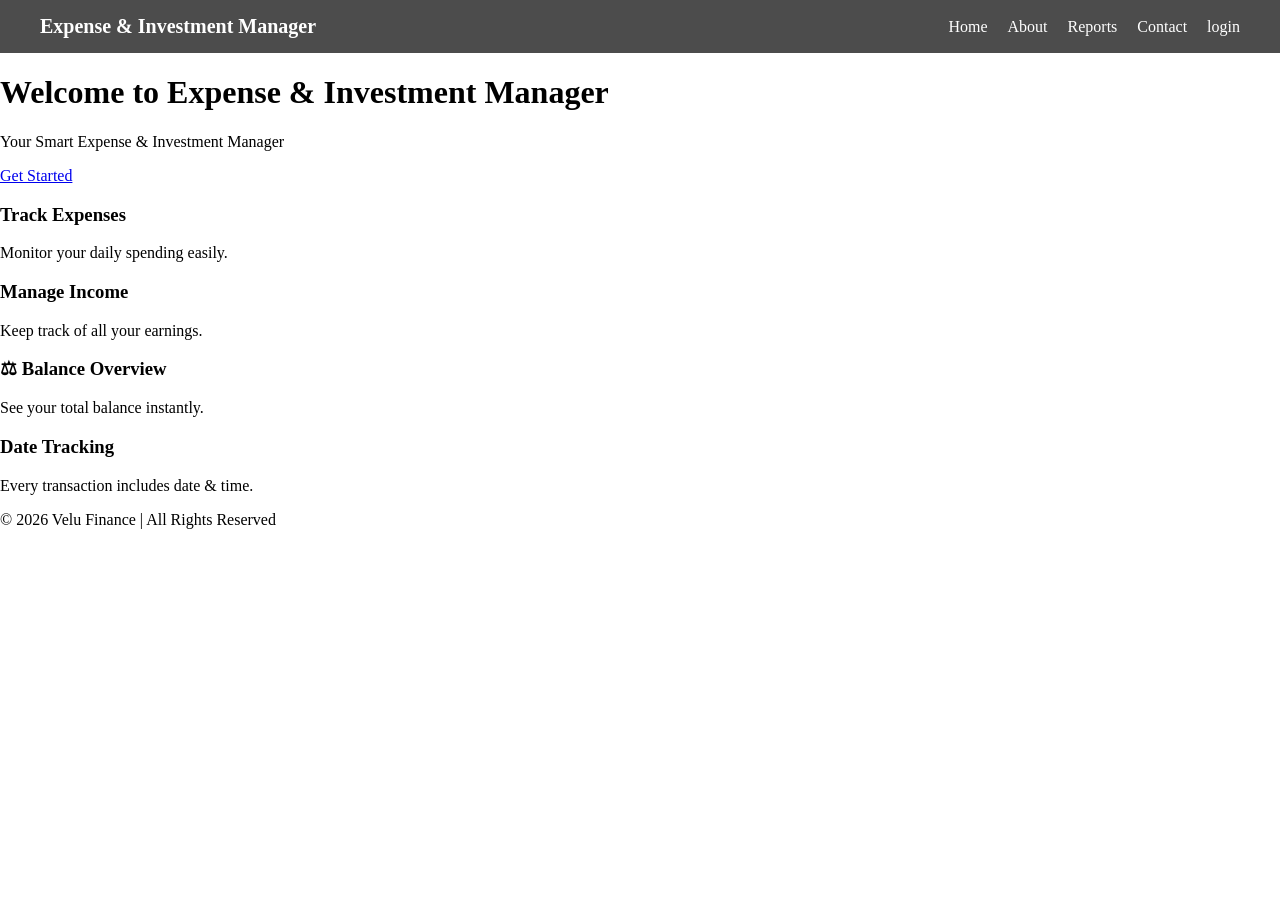
<file: index.html>
<!DOCTYPE html>
<html lang="en">
<head>
    <meta charset="UTF-8">
    <meta name="viewport" content="width=device-width, initial-scale=1.0">
    <title>Expense & Investment Manager - Home</title>

    <style>
/* Reset default spacing */
body {
    margin: 0;
    padding: 0;
}

/* Navbar */
.navbar {
    display: flex;
    justify-content: space-between;
    align-items: center;
    background: rgba(0, 0, 0, 0.7);
    padding: 15px 40px;
    width: 100%;
    box-sizing: border-box; /* prevents overflow */
    position: sticky;
    top: 0;
}

/* Logo */
.logo {
    color: #fff;
    font-size: 20px;
    font-weight: bold;
}

/* Nav links */
.nav-links {
    list-style: none;
    display: flex;
    gap: 20px;
    margin: 0;
    padding: 0;
}

.nav-links li a {
    text-decoration: none;
    color: #fff;
    font-size: 16px;
    transition: 0.3s;
}

.nav-links li a:hover {
    color: #4CAF50;
}
    </style>
</head>
<body>

    <!-- Navbar -->
<nav class="navbar">
    <div class="logo">Expense & Investment Manager</div>
    <ul class="nav-links">
         <li><a href="index.html">Home</a></li>
        <li><a href="about.html">About</a></li>
        <li><a href="report.html">Reports</a></li>
        <li><a href="contact.html">Contact</a></li>
        <li><a href="login.html">login</a></li>
    </ul>
</nav>
    <!-- Hero Section -->
    <div class="hero">
        <h1>Welcome to Expense & Investment Manager</h1>
        <p>Your Smart Expense & Investment Manager</p>

        <a href="home.html" class="btn">Get Started</a>
    </div>

    <!-- Features Section --> 
    
    <div class="features">

        <div class="feature-box">
            <h3> Track Expenses</h3>
            <p>Monitor your daily spending easily.</p>
        </div>

        <div class="feature-box">
            <h3> Manage Income</h3>
            <p>Keep track of all your earnings.</p>
        </div>

        <div class="feature-box">
            <h3>⚖ Balance Overview</h3>
            <p>See your total balance instantly.</p>
        </div>

        <div class="feature-box">
            <h3> Date Tracking</h3>
            <p>Every transaction includes date & time.</p>
        </div>

    </div>
    <!-- Footer -->
    <footer>
        <p>© 2026 Velu Finance | All Rights Reserved</p>
    </footer>

</body>
</html>
</file>
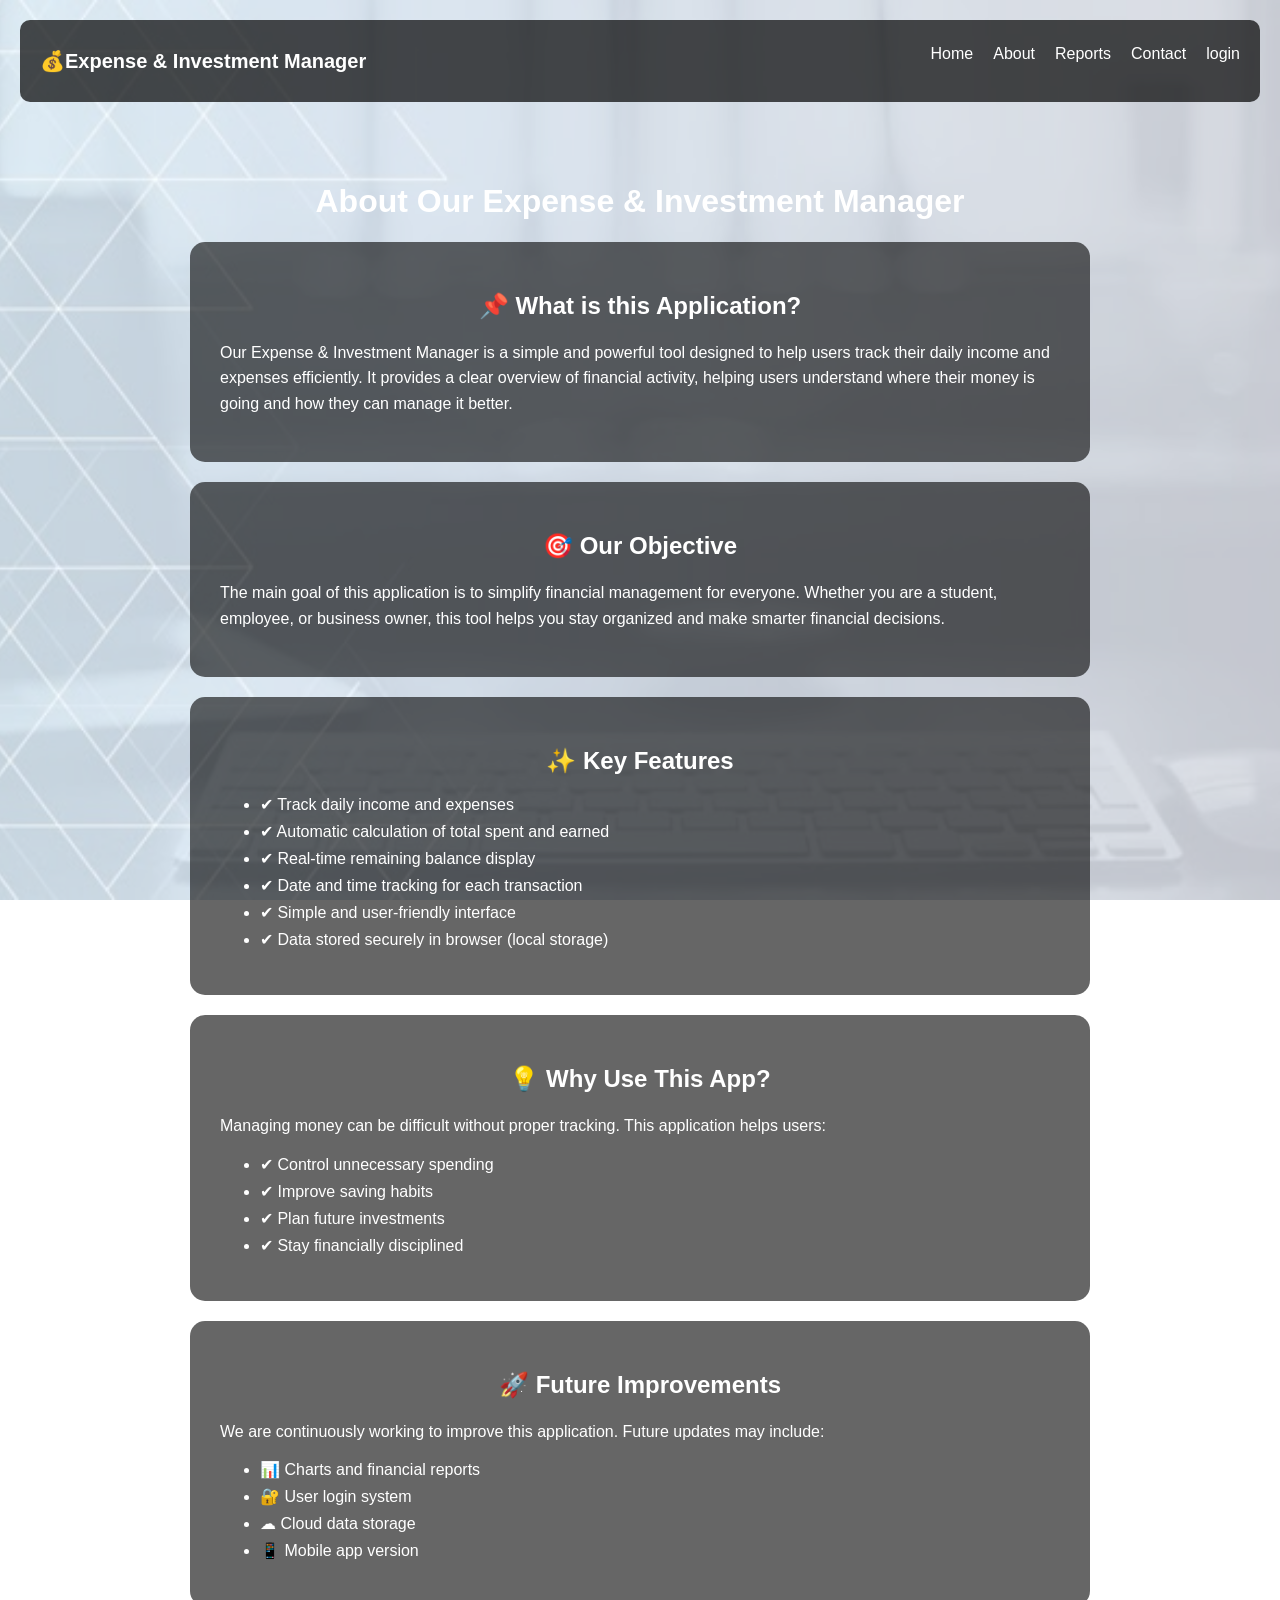
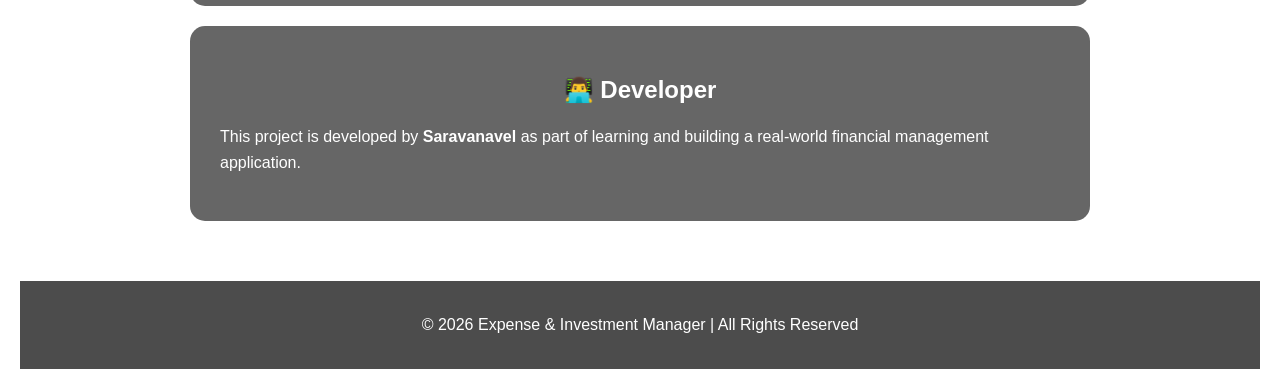
<file: about.html>
<!DOCTYPE html>
<html lang="en">
<head>
    <meta charset="UTF-8">
    <meta name="viewport" content="width=device-width, initial-scale=1.0">
    <title>About - Expense & Investment Manager</title>

    <style>
        body {
            font-family: Arial, sans-serif;
            margin: 0;
            background: linear-gradient(to right, #667eea, #764ba2);
            color: white;
        }
        body {
    font-family: 'Poppins', Arial, sans-serif;
    margin: 0;
    padding: 20px;
    background: url('image/background.jpg') no-repeat center center fixed;
    background-size: cover;
    position: relative;
}

body::before {
    content: "";
    position: fixed;
    top: 0; left: 0;
    width: 100%; height: 100%;
    background: rgba(255, 255, 255, 0.7);
    z-index: -1;
}

        /* Navbar */
.navbar {
    display: flex;
    justify-content: space-between;
    align-items: center;
    background: rgba(0, 0, 0, 0.7);
    padding: 15px 20px;
    border-radius: 10px;
    margin-bottom: 20px;
}

.logo {
    color: #fff;
    font-size: 20px;
    font-weight: bold;
}

.nav-links {
    list-style: none;
    display: flex;
    gap: 20px;
}

.nav-links li a {
    text-decoration: none;
    color: #fff;
    font-size: 16px;
    transition: 0.3s;
}

.nav-links li a:hover {
    color: #4CAF50;
}


        /* Main Content */
        .container {
            padding: 40px;
            max-width: 900px;
            margin: auto;
        }

        .box {
            background: rgba(0,0,0,0.6);
            padding: 30px;
            border-radius: 15px;
            margin-bottom: 20px;
        }

        h1, h2 {
            text-align: center;
        }

        p {
            line-height: 1.6;
        }

        ul {
            margin-top: 10px;
        }

        li {
            margin-bottom: 8px;
        }

        /* Footer */
        footer {
            text-align: center;
            padding: 15px;
            background: rgba(0,0,0,0.7);
        }
    </style>
</head>
<body>

  <nav class="navbar">
    <div class="logo">💰Expense & Investment Manager</div>
    <ul class="nav-links">
        <li><a href="index.html">Home</a></li>
        <li><a href="about.html">About</a></li>
        <li><a href="report.html">Reports</a></li>
        <li><a href="contact.html">Contact</a></li>
        <li><a href="login.html">login</a></li>
    </ul>
</nav>
    <!-- Content -->
    <div class="container">

        <h1>About Our Expense & Investment Manager</h1>

        <div class="box">
            <h2>📌 What is this Application?</h2>
            <p>
                Our Expense & Investment Manager is a simple and powerful tool designed 
                to help users track their daily income and expenses efficiently. 
                It provides a clear overview of financial activity, helping users 
                understand where their money is going and how they can manage it better.
            </p>
        </div>

        <div class="box">
            <h2>🎯 Our Objective</h2>
            <p>
                The main goal of this application is to simplify financial management 
                for everyone. Whether you are a student, employee, or business owner, 
                this tool helps you stay organized and make smarter financial decisions.
            </p>
        </div>

        <div class="box">
            <h2>✨ Key Features</h2>
            <ul>
                <li>✔ Track daily income and expenses</li>
                <li>✔ Automatic calculation of total spent and earned</li>
                <li>✔ Real-time remaining balance display</li>
                <li>✔ Date and time tracking for each transaction</li>
                <li>✔ Simple and user-friendly interface</li>
                <li>✔ Data stored securely in browser (local storage)</li>
            </ul>
        </div>

        <div class="box">
            <h2>💡 Why Use This App?</h2>
            <p>
                Managing money can be difficult without proper tracking. 
                This application helps users:
            </p>
            <ul>
                <li>✔ Control unnecessary spending</li>
                <li>✔ Improve saving habits</li>
                <li>✔ Plan future investments</li>
                <li>✔ Stay financially disciplined</li>
            </ul>
        </div>

        <div class="box">
            <h2>🚀 Future Improvements</h2>
            <p>
                We are continuously working to improve this application. 
                Future updates may include:
            </p>
            <ul>
                <li>📊 Charts and financial reports</li>
                <li>🔐 User login system</li>
                <li>☁ Cloud data storage</li>
                <li>📱 Mobile app version</li>
            </ul>
        </div>

        <div class="box">
            <h2>👨‍💻 Developer</h2>
            <p>
                This project is developed by <strong>Saravanavel</strong> as part of learning 
                and building a real-world financial management application.
            </p>
        </div>

    </div>

    <!-- Footer -->
    <footer>
        <p>© 2026 Expense & Investment Manager | All Rights Reserved</p>
    </footer>

</body>
</html>
</file>
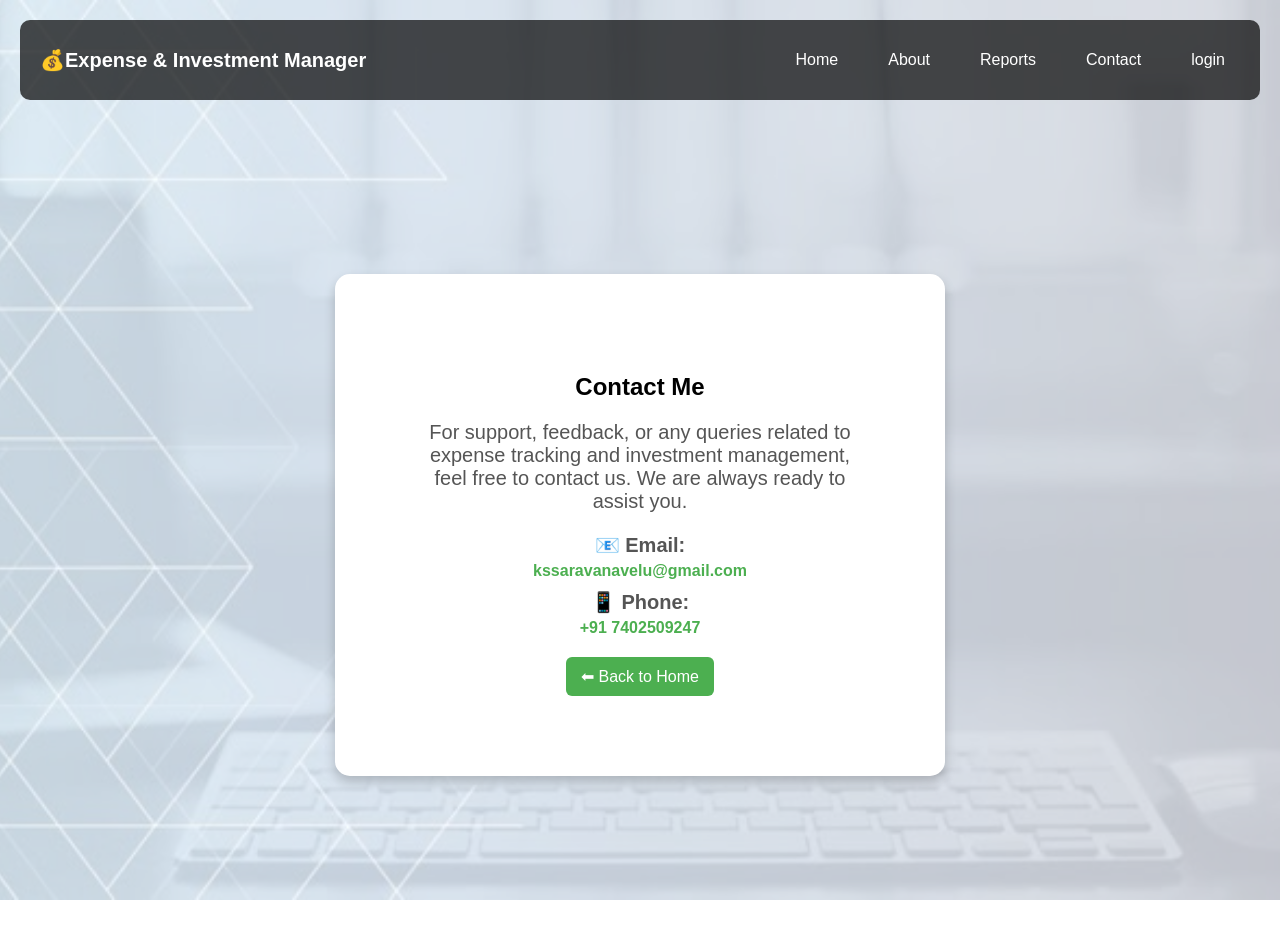
<file: contact.html>
<!DOCTYPE html>
<html lang="en">
<head>
    <meta charset="UTF-8">
    <meta name="viewport" content="width=device-width, initial-scale=1.0">
    <title>Contact -  Expense & Investment Manager</title>
  <!-- Navbar -->
  <nav class="navbar">
    <div class="logo">💰Expense & Investment Manager</div>
    <ul class="nav-links">
        <li><a href="index.html">Home</a></li>
        <li><a href="about.html">About</a></li>
        <li><a href="report.html">Reports</a></li>
        <li><a href="contact.html">Contact</a></li>
        <li><a href="login.html">login</a></li>
    </ul>
</nav>
    <style>
        body {
    font-family: 'Poppins', Arial, sans-serif;
    margin: 0;
    padding: 20px;
    background: url('image/background.jpg') no-repeat center center fixed;
    background-size: cover;
    position: relative;
}

body::before {
    content: "";
    position: fixed;
    top: 0; left: 0;
    width: 100%; height: 100%;
    background: rgba(255, 255, 255, 0.7);
    z-index: -1;
}

        /* Navbar */
        .navbar {
            background: rgba(0,0,0,0.7);
            padding: 15px;
            text-align: center;
        }

        .navbar a {
            color: white;
            text-decoration: none;
            margin: 0 15px;
            font-size: 18px;
        }

        .navbar a:hover {
            color: #4CAF50;
        }

        /* Contact Section */
        .contact-section {
            display: flex;
            justify-content: center;
            align-items: center;
            height: 90vh;
        }

        .contact-card {
            background: white;
            padding: 80px;
            border-radius: 15px;
            width: 450px;
            text-align: center;
            box-shadow: 0 6px 12px rgba(0,0,0,0.2);
        }

        .contact-card h2 {
            margin-bottom: 20px;
        }

        .contact-card p {
            color: #555;
            font-size: 20px;
        }

        .contact-info {
            margin-top: 20px;
        }

        .contact-info p {
            margin: 10px 0 5px;
            font-weight: bold;
        }

        .contact-info a {
            text-decoration: none;
            color: #4CAF50;
            font-weight: bold;
        }

        .contact-info a:hover {
            text-decoration: underline;
        }

        /* Button */
        .back-btn {
            margin-top: 20px;
            display: inline-block;
            padding: 10px 15px;
            background: #4CAF50;
            color: white;
            border-radius: 6px;
            text-decoration: none;
        }

        .back-btn:hover {
            background: #45a049;
        }
        /* Navbar */
.navbar {
    display: flex;
    justify-content: space-between;
    align-items: center;
    background: rgba(0, 0, 0, 0.7);
    padding: 15px 20px;
    border-radius: 10px;
    margin-bottom: 20px;
}

.logo {
    color: #fff;
    font-size: 20px;
    font-weight: bold;
}

.nav-links {
    list-style: none;
    display: flex;
    gap: 20px;
}

.nav-links li a {
    text-decoration: none;
    color: #fff;
    font-size: 16px;
    transition: 0.3s;
}

.nav-links li a:hover {
    color: #4CAF50;
}
    </style>
</head>
<body>

    <!-- Contact Section -->
    <div class="contact-section">
        <div class="contact-card">
            <h2>Contact Me</h2>

            <p>
                For support, feedback, or any queries related to expense tracking 
                and investment management, feel free to contact us. 
                We are always ready to assist you.
            </p>

            <div class="contact-info">
                <p>📧 Email:</p>
                <a href="mailto:kssaravanavelu@gmail.com">
                    kssaravanavelu@gmail.com
                </a>

                <p>📱 Phone:</p>
                <a href="tel:7402509247">
                    +91 7402509247
                </a>
            </div>

            <a href="index.html" class="back-btn">⬅ Back to Home</a>
        </div>
    </div>

</body>
</html>
</file>
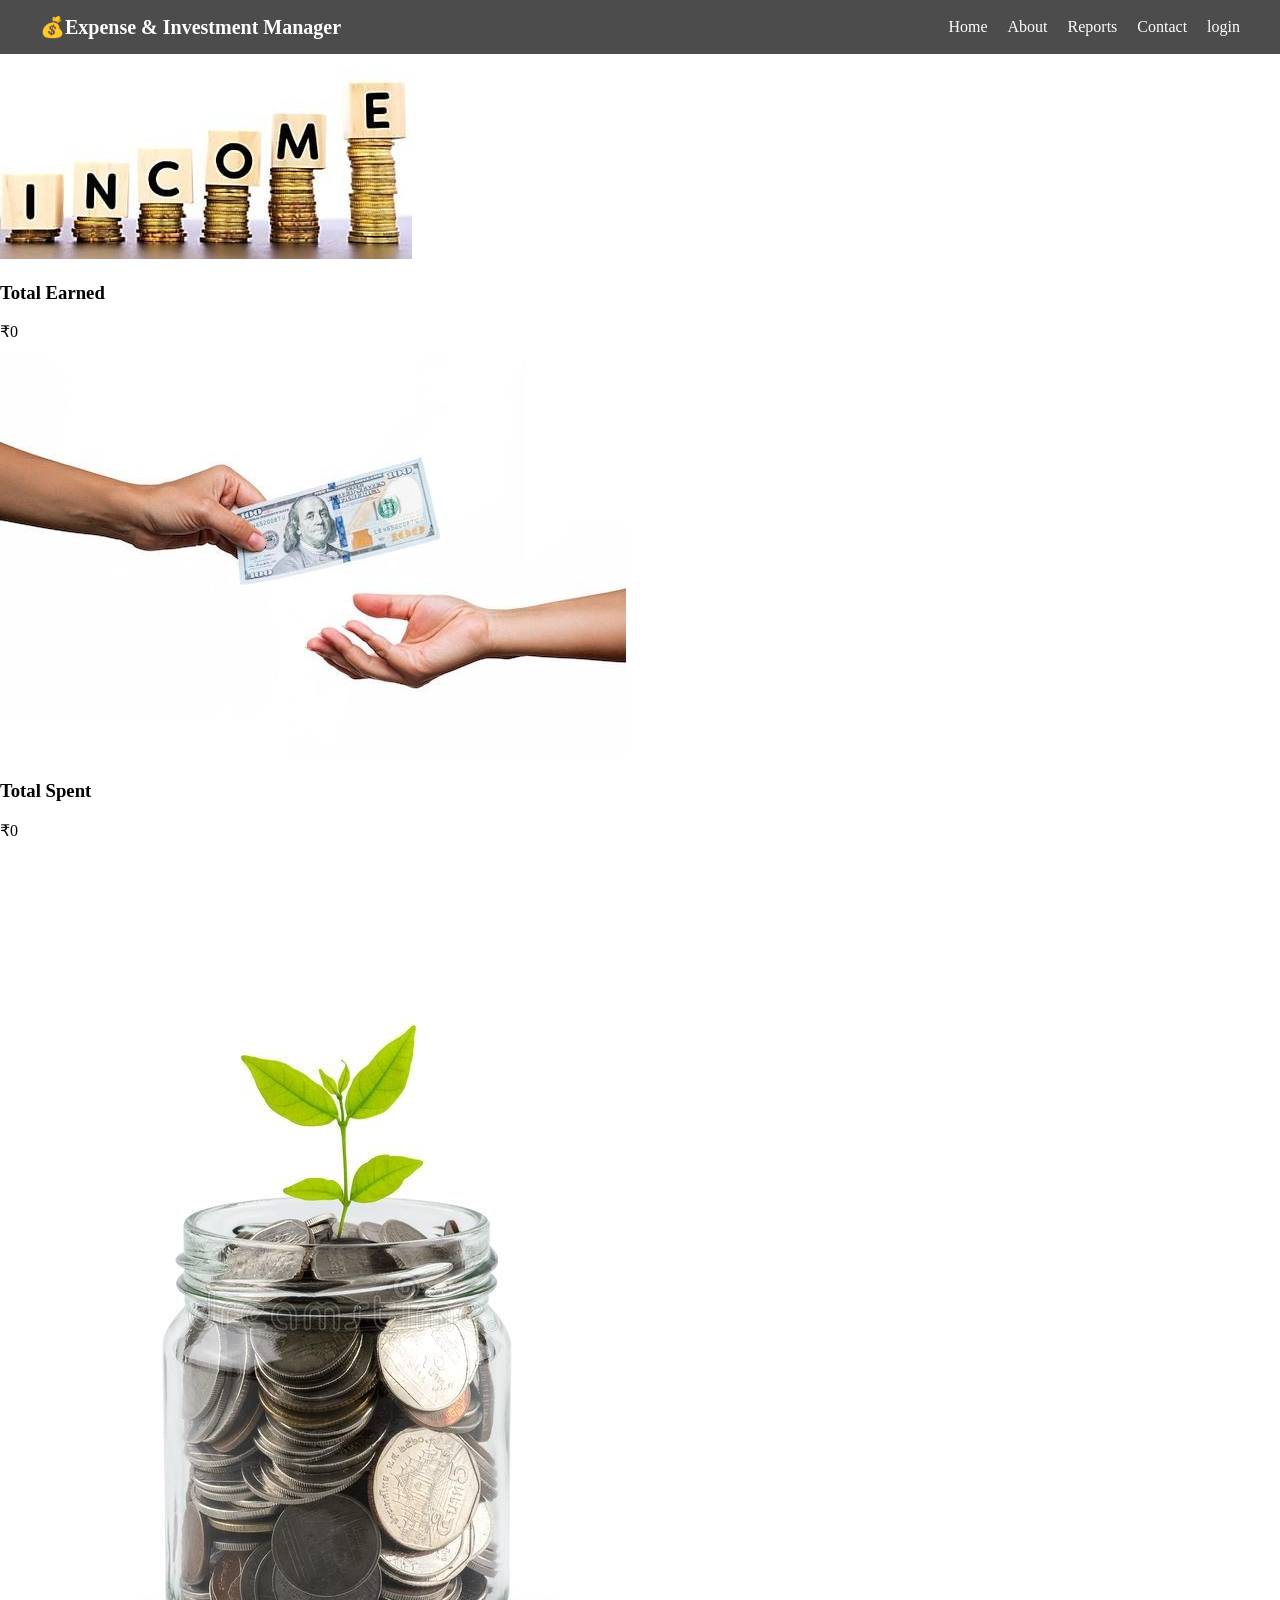
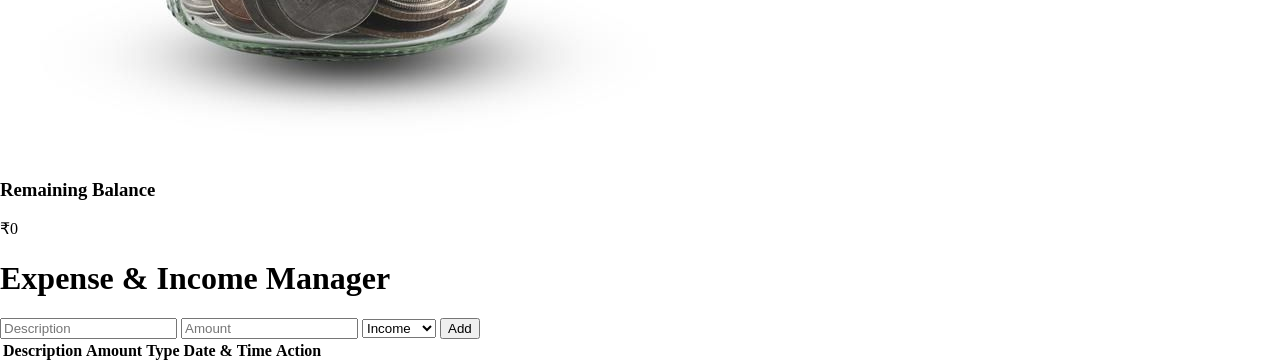
<file: home.html>
<!DOCTYPE html>
<html lang="en">
<head>
    <meta charset="UTF-8">
    <meta name="viewport" content="width=device-width, initial-scale=1.0">
    <nav class="navbar">
    <div class="logo">💰Expense & Investment Manager</div>
    <ul class="nav-links">
        <li><a href="index.html">Home</a></li>
        <li><a href="about.html">About</a></li>
        <li><a href="report.html">Reports</a></li>
        <li><a href="contact.html">Contact</a></li>
        <li><a href="login.html">login</a></li>
    </ul>
</nav>
    <title>Expense & Investment Manager</title>
    <link rel="stylesheet" href="style.css">
</head>
<body>
    <!-- Dashboard -->
    <div class="dashboard">
        <div class="card">
            <img src="image/income.jpg" alt="Income">
            <h3>Total Earned</h3>
            <p id="totalEarned">₹0</p>
        </div>
        <div class="card">
            <img src="image/spend.jpg" alt="Expense">
            <h3>Total Spent</h3>
            <p id="totalSpent">₹0</p>
        </div>
        <div class="card">
            <img src="image/balance.jpg" alt="Balance">
            <h3>Remaining Balance</h3>
            <p id="remainingBalance">₹0</p>
        </div>
    </div>

    <h1>Expense & Income Manager</h1>

    <!-- Transaction Form -->
    <form id="transactionForm">
        <input type="text" id="name" placeholder="Description" required>
        <input type="number" id="amount" placeholder="Amount" required>
        <select id="type">
            <option value="income">Income</option>
            <option value="expense">Expense</option>
        </select>
        <button type="submit">Add</button>
    </form>

    <!-- Transaction Table -->
    <table id="transactionTable">
        <thead>
            <tr>
                <th>Description</th>
                <th>Amount</th>
                <th>Type</th>
                <th>Date & Time</th>
                <th>Action</th>
            </tr>
        </thead>
        <tbody></tbody>
    </table>

    <script src="script.js"></script>
</body>
</html>
</file>
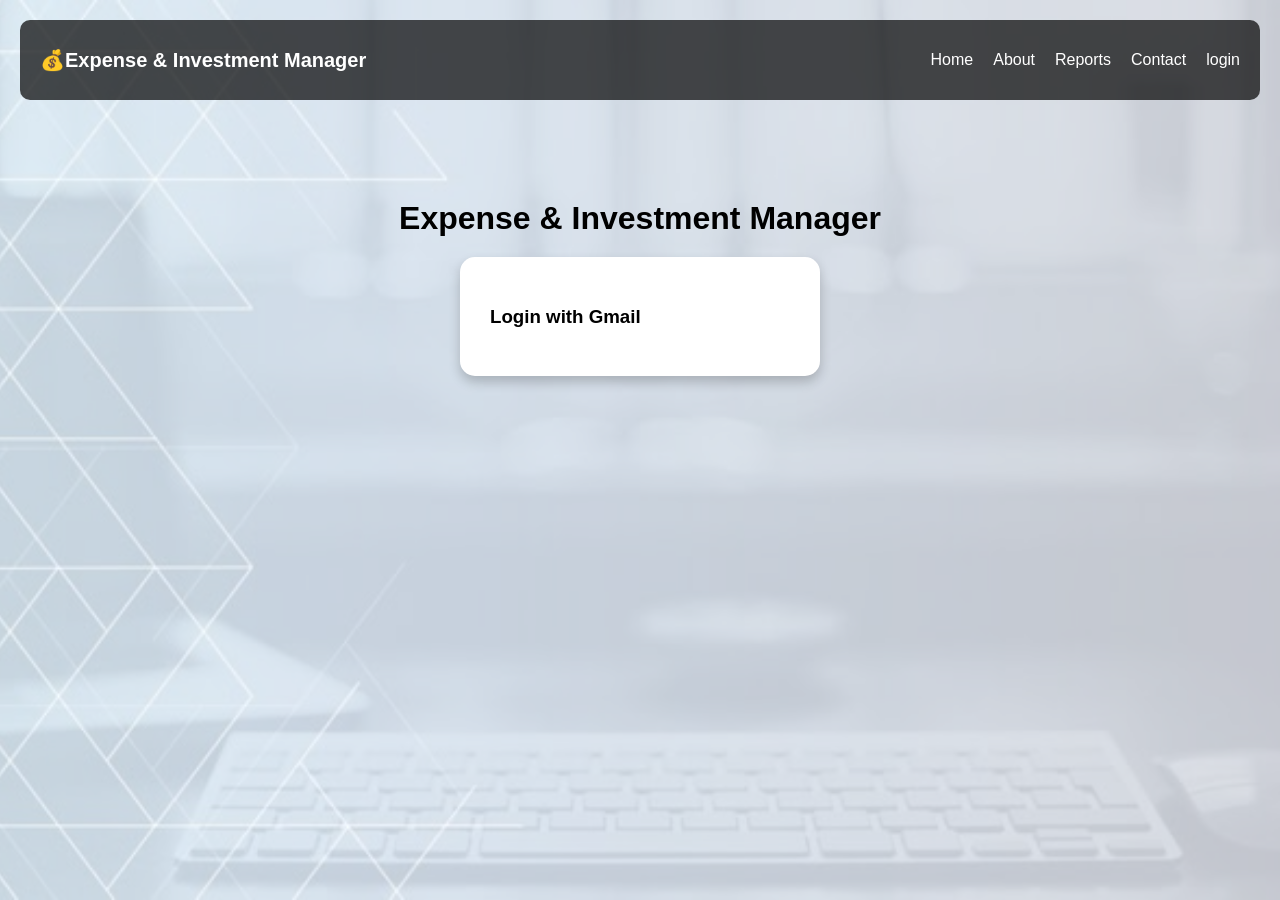
<file: login.html>
<!DOCTYPE html>
<html lang="en">
<head>
<meta charset="UTF-8">
<meta name="viewport" content="width=device-width, initial-scale=1.0">
<title>Expense & Investment Manager - Login</title>

  <nav class="navbar">
    <div class="logo">💰Expense & Investment Manager</div>
    <ul class="nav-links">
         <li><a href="index.html">Home</a></li>
        <li><a href="about.html">About</a></li>
        <li><a href="report.html">Reports</a></li>
        <li><a href="contact.html">Contact</a></li>
        <li><a href="login.html">login</a></li>
    </ul>
</nav>
<!-- Google Sign-In -->
<script src="https://accounts.google.com/gsi/client" async defer></script>

<style>
   body {
    font-family: 'Poppins', Arial, sans-serif;
    margin: 0;
    padding: 20px;
    background: url('image/background.jpg') no-repeat center center fixed;
    background-size: cover;
    position: relative;
}

body::before {
    content: "";
    position: fixed;
    top: 0; left: 0;
    width: 100%; height: 100%;
    background: rgba(255, 255, 255, 0.7);
    z-index: -1;
}


    .container {
        margin-top: 100px;
    }

    .card {
        background: white;
        color: black;
        padding: 30px;
        border-radius: 15px;
        width: 300px;
        margin: auto;
        box-shadow: 0 6px 12px rgba(0,0,0,0.2);
    }

    #userInfo img {
        border-radius: 50%;
        margin-top: 10px;
    }

    h1 {
        margin-bottom: 20px;
    }
    /* Navbar */
.navbar {
    display: flex;
    justify-content: space-between;
    align-items: center;
    background: rgba(0, 0, 0, 0.7);
    padding: 15px 20px;
    border-radius: 10px;
    margin-bottom: 20px;
}

.logo {
    color: #fff;
    font-size: 20px;
    font-weight: bold;
}

.nav-links {
    list-style: none;
    display: flex;
    gap: 20px;
}

.nav-links li a {
    text-decoration: none;
    color: #fff;
    font-size: 16px;
    transition: 0.3s;
}

.nav-links li a:hover {
    color: #4CAF50;
}

</style>
</head>

<body>

<div class="container">
   <center> <h1>Expense & Investment Manager</h1></center>

    <div class="card">
        <h3>Login with Gmail</h3>

        <!-- Google Login Button -->
        <div id="g_id_onload"
            data-client_id="YOUR_CLIENT_ID_HERE"
            data-callback="handleCredentialResponse">
        </div>

        <div class="g_id_signin"
            data-type="standard"
            data-size="large"
            data-theme="outline"
            data-text="sign_in_with"
            data-shape="pill">
        </div>

        <!-- User Info -->
        <div id="userInfo"></div>
    </div>
</div>

<script>
function handleCredentialResponse(response) {
    const data = parseJwt(response.credential);

    // Store user
    localStorage.setItem("user", JSON.stringify(data));

    showUser(data);
}

// Decode JWT
function parseJwt(token) {
    let base64Url = token.split('.')[1];
    let base64 = base64Url.replace(/-/g, '+').replace(/_/g, '/');
    let jsonPayload = decodeURIComponent(atob(base64).split('').map(function(c) {
        return '%' + ('00' + c.charCodeAt(0).toString(16)).slice(-2);
    }).join(''));

    return JSON.parse(jsonPayload);
}

// Show user info
function showUser(user) {
    document.getElementById("userInfo").innerHTML = `
        <p>👋 Welcome, <b>${user.name}</b></p>
        <img src="${user.picture}" width="60">
    `;
}

// Check if already logged in
const user = JSON.parse(localStorage.getItem("user"));
if(user) {
    showUser(user);
}
</script>

</body>
</html>
</file>
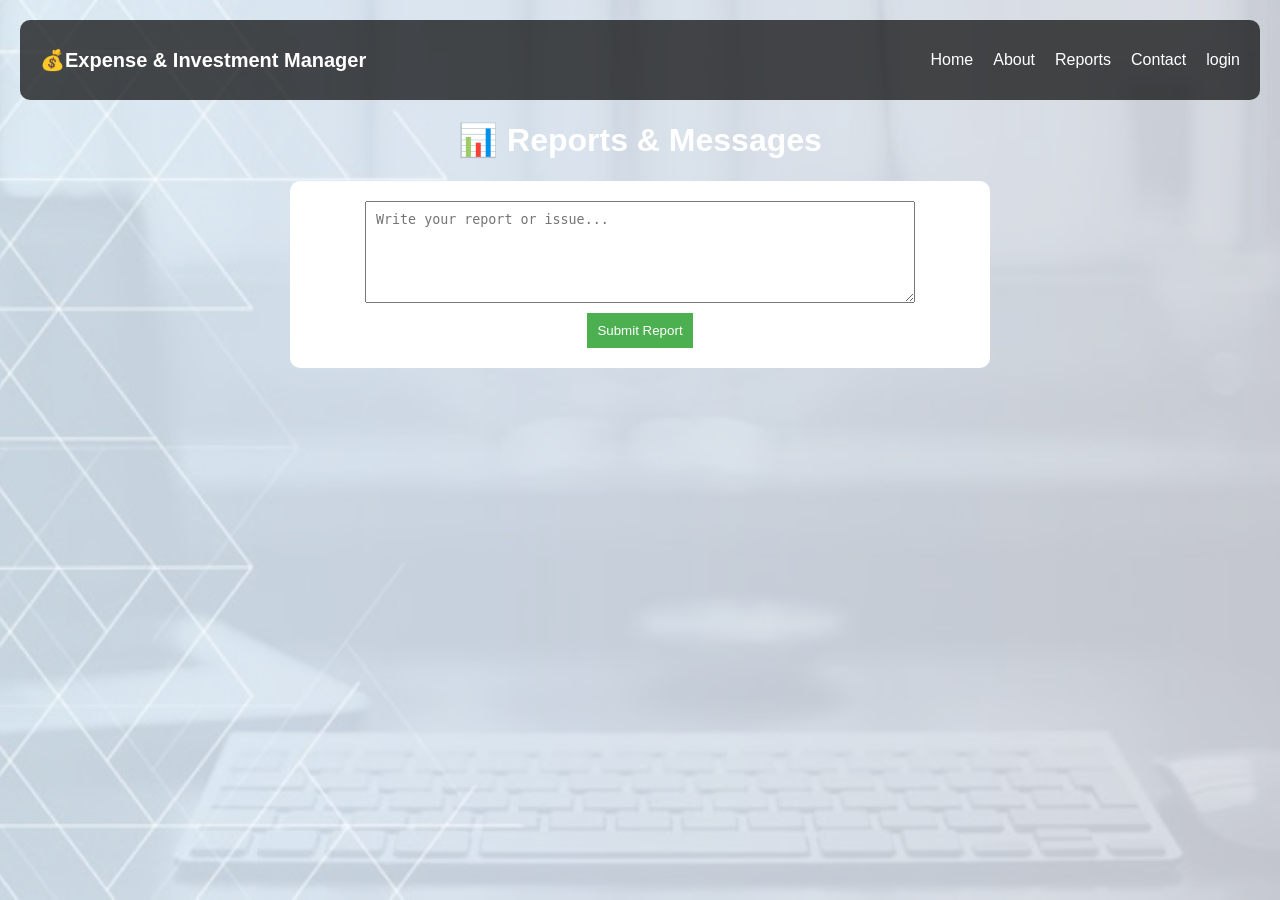
<file: report.html>
<!DOCTYPE html>
<html lang="en">
<head>
    <meta charset="UTF-8">
    <meta name="viewport" content="width=device-width, initial-scale=1.0">
    <title>Reports - Expense & Investment Manager</title>
 <!-- Navbar -->
  <nav class="navbar">
    <div class="logo">💰Expense & Investment Manager</div>
    <ul class="nav-links">
        <li><a href="index.html">Home</a></li>
        <li><a href="about.html">About</a></li>
        <li><a href="report.html">Reports</a></li>
        <li><a href="contact.html">Contact</a></li>
        <li><a href="login.html">login</a></li>
    </ul>
</nav>
    <style>
       body {
    font-family: 'Poppins', Arial, sans-serif;
    margin: 0;
    padding: 20px;
    background: url('image/background.jpg') no-repeat center center fixed;
    background-size: cover;
    position: relative;
}

body::before {
    content: "";
    position: fixed;
    top: 0; left: 0;
    width: 100%; height: 100%;
    background: rgba(255, 255, 255, 0.7);
    z-index: -1;
}

/* Navbar */
.navbar {
    display: flex;
    justify-content: space-between;
    align-items: center;
    background: rgba(0, 0, 0, 0.7);
    padding: 15px 20px;
    border-radius: 10px;
    margin-bottom: 20px;
}

.logo {
    color: #fff;
    font-size: 20px;
    font-weight: bold;
}

.nav-links {
    list-style: none;
    display: flex;
    gap: 20px;
}

.nav-links li a {
    text-decoration: none;
    color: #fff;
    font-size: 16px;
    transition: 0.3s;
}

.nav-links li a:hover {
    color: #4CAF50;
}


        h1 {
            text-align: center;
            color: white;
        }

        .container {
            max-width: 700px;
            margin: auto;
        }

        /* Form */
        form {
            background: white;
            padding: 20px;
            border-radius: 10px;
            margin-bottom: 20px;
        }

        textarea {
            width: 100%;
            padding: 10px;
            height: 80px;
            margin-bottom: 10px;
        }

        button {
            padding: 10px;
            background: #4CAF50;
            color: white;
            border: none;
            cursor: pointer;
        }

        button:hover {
            background: #45a049;
        }

        /* Messages */
        form {
    display: flex;
    flex-direction: column;
    align-items: center;  /* centers horizontally */
        }

        textarea {
    width: 80%;
    padding: 10px;
    height: 80px;
    margin-bottom: 10px;
      }
        .report {
            background: white;
            padding: 20px;
            border-radius: 10px;
            margin-bottom: 30px;
        }

        .reply {
            margin-top: 10px;
            padding: 10px;
            background: #f1f1f1;
            border-radius: 8px;
        }

        .reply-input {
            margin-top: 10px;
        }

        .reply-input input {
            width: 70%;
            padding: 8px;
        }

        .reply-input button {
            padding: 8px;
        }
    </style>
</head>
<body>

    <h1>📊 Reports & Messages</h1>

    <div class="container">

        <!-- Report Form -->
        <form id="reportForm">
            <textarea id="reportText" placeholder="Write your report or issue..." required></textarea>
            <button type="submit">Submit Report</button>
        </form>

        <!-- Reports List -->
        <div id="reportList"></div>

    </div>

    <script>
        const form = document.getElementById('reportForm');
        const reportList = document.getElementById('reportList');

        let reports = JSON.parse(localStorage.getItem('reports')) || [];

        function renderReports() {
            reportList.innerHTML = '';

            reports.forEach((rep, index) => {
                const div = document.createElement('div');
                div.className = 'report';

                div.innerHTML = `
                    <p><strong>User:</strong> ${rep.text}</p>

                    <div class="reply">
                        <strong>Reply:</strong> ${rep.reply ? rep.reply : "No reply yet"}
                    </div>

                    <div class="reply-input">
                        <input type="text" placeholder="Write reply..." id="reply-${index}">
                        <button onclick="addReply(${index})">Reply</button>
                    </div>
                `;

                reportList.appendChild(div);
            });
        }

        function addReply(index) {
            const replyInput = document.getElementById(`reply-${index}`).value;

            if(replyInput.trim() === "") return;

            reports[index].reply = replyInput;

            localStorage.setItem('reports', JSON.stringify(reports));
            renderReports();
        }

        form.addEventListener('submit', function(e) {
            e.preventDefault();

            const text = document.getElementById('reportText').value;

            reports.push({ text: text, reply: "" });

            localStorage.setItem('reports', JSON.stringify(reports));

            form.reset();
            renderReports();
        });

        renderReports();
    </script>

</body>
</html>
</file>
<file: style.css>
/* Reset default spacing */
body {
    margin: 0;
    padding: 0;
}

/* Navbar */
.navbar {
    display: flex;
    justify-content: space-between;
    align-items: center;
    background: rgba(0, 0, 0, 0.7);
    padding: 15px 40px;
    width: 100%;
    box-sizing: border-box; /* prevents overflow */
    position: sticky;
    top: 0;
}

/* Logo */
.logo {
    color: #fff;
    font-size: 20px;
    font-weight: bold;
}

/* Nav links */
.nav-links {
    list-style: none;
    display: flex;
    gap: 20px;
    margin: 0;
    padding: 0;
}

.nav-links li a {
    text-decoration: none;
    color: #fff;
    font-size: 16px;
    transition: 0.3s;
}

.nav-links li a:hover {
    color: #4CAF50;
}
</file>
